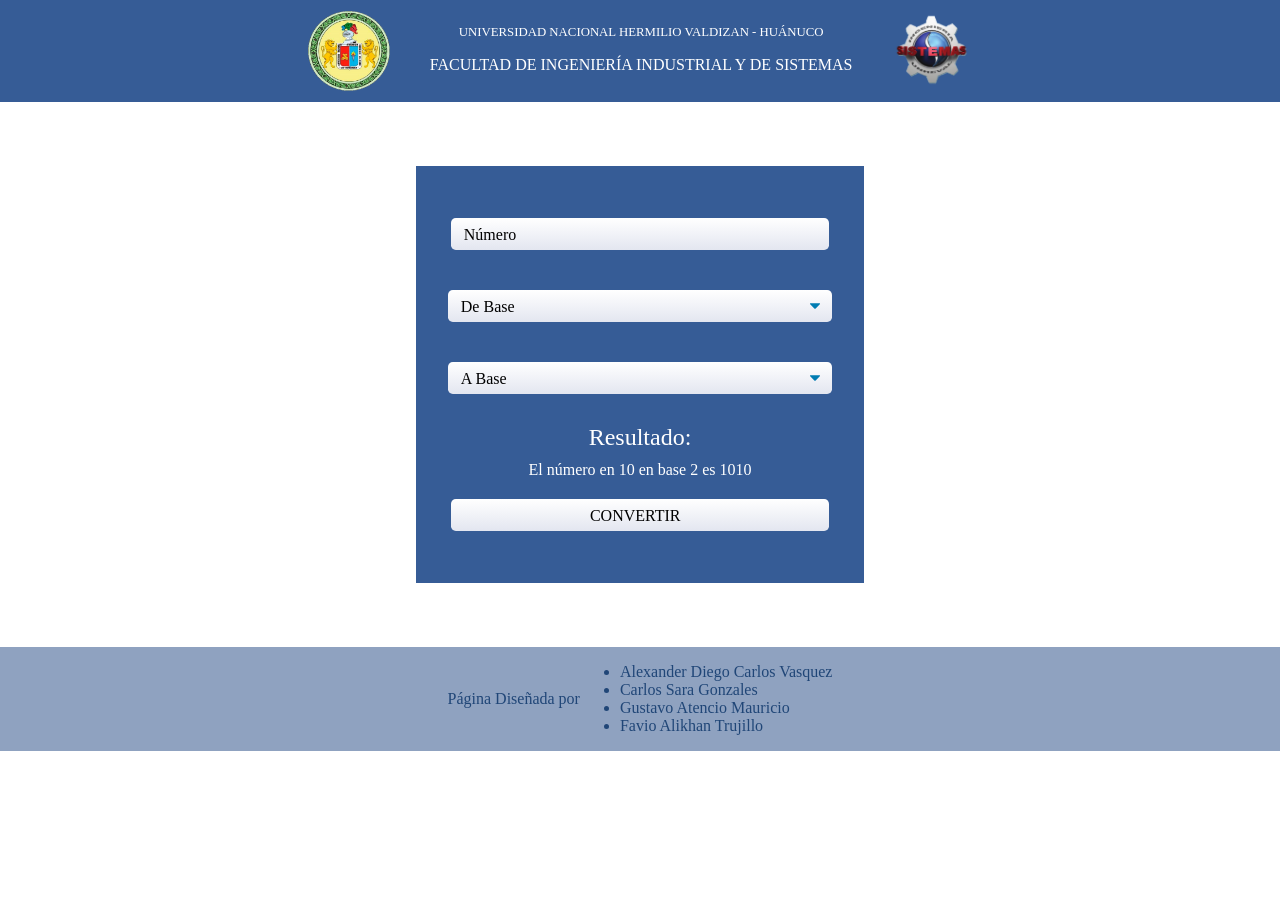
<file: introduction-to-computing/changeBase/Interface/HTML/index.html>
<!DOCTYPE html>
<html lang="es">

<head>
    <meta charset="UTF-8">
    <meta http-equiv="X-UA-Compatible" content="IE=edge">
    <meta name="viewport" content="width=device-width, initial-scale=1.0">
    <title>Conversor de Bases</title>
    <link rel="stylesheet" href="../CSS/normalize.css">
    <link rel="stylesheet" href="../CSS/style.css">
</head>

<body>
    <div class="container">
        <header class="header">
            <img src="../../Img/unheval-logo-fondotransparente.png" alt="">
            <div class="div_title">
                <p class="unheval">UNIVERSIDAD NACIONAL HERMILIO VALDIZAN - HUÁNUCO</p>
                <p class="sistemas">FACULTAD DE INGENIERÍA INDUSTRIAL Y DE SISTEMAS</p>
            </div>
            <img src="../../Img/sistemas-logo.png" alt="">
        </header>
        <section class="section">
            <div class="form_container">
                <form action="" method="post">
                    <input type="text" name="" id="number" placeholder="Número">
                    <select name="" id="from_base">
                        <option value="0" selected>De Base</option>
                        <option value="2">2</option>
                        <option value="3">3</option>
                        <option value="4">4</option>
                        <option value="5">5</option>
                        <option value="6">6</option>
                        <option value="7">7</option>
                        <option value="9">8</option>
                        <option value="10">9</option>
                    </select>

                    <select name="" id="to_base">
                        <option value="0" selected>A Base</option>
                        <option value="2">2</option>
                        <option value="3">3</option>
                        <option value="4">4</option>
                        <option value="5">5</option>
                        <option value="6">6</option>
                        <option value="7">7</option>
                        <option value="9">8</option>
                        <option value="10">9</option>
                    </select>

                    <p class="res_pa">Resultado:</p>

                    <span class="res">El número en 10 en base 2 es 1010</span>

                    <input class="submit" type="submit" value="CONVERTIR">
                </form>
            </div>
        </section>
        <footer class="footer">
            <p>Página Diseñada por</p>
            <nav>
                <ul>
                    <li><a href="#">Alexander Diego Carlos Vasquez</a></li>
                    <li><a href="#">Carlos Sara Gonzales</a></li>
                    <li><a href="#">Gustavo Atencio Mauricio</a></li>
                    <li><a href="#">Favio Alikhan Trujillo</a></li>
                </ul>
            </nav>
        </footer>
    </div>
    <script src="../js/script.js" type="module"></script>
</body>

</html>
</file>
<file: introduction-to-computing/changeBase/Interface/CSS/style.css>
.root {
    --color_form: #161515;
}

.container {
    display: flex;
    flex-direction: column;
}

.header {
    background-color: #0d3a81d3;
    display: flex;
    flex-direction: row;
    justify-content: center;
    align-items: center;
    padding: 0.7rem 0 0.7rem 0;
    font-family: Cambria, Cochin, Georgia, Times, "Times New Roman", serif;
    /* box-shadow: 1px 1px 3px 2px rgb(0, 0, 0); */
    z-index: 1;
}

.div_title {
    text-align: center;
    color: #ffffff;
    margin: 0 2.5em 0 2.5em;
}

.div_title .unheval {
    font-size: 0.8em;
}

.header img {
    height: 5rem;
}

.section {
    background: url("https://images.pexels.com/photos/157811/pexels-photo-157811.jpeg?auto=compress&cs=tinysrgb&dpr=2&h=650&w=940");
    background-repeat: no-repeat;
    background-size: cover;
}

.form_container {
    width: 30%;
    max-width: 60%;
    margin: 4em auto;
    background-color: #0d3a81d3;
    padding: 2em;
    text-align: center;
}

.form_container form {
    display: flex;
    flex-direction: column;
    font-family: Cambria, Cochin, Georgia, Times, 'Times New Roman', serif, sans-serif;
}

.form_container form input[id="number"], .submit {
    margin: 0.5em 0;
    border: none;
    font-size: 1rem;
    font-weight: 400;
    color: var(--color_form);
    line-height: 1.3;
    padding: 0.4em 1.4em 0.3em 0.8em;
    max-width: 100%;
    margin: 20px 3px;
    border-radius: 0.3em;
    background-image: linear-gradient(to bottom, #ffffff 0%, #e3e6f0 100%);
}

.form_container form input[id="number"]:active {
    border: none;
    outline: none;
}

.form_container form input[id="number"]:focus {
    background-image: linear-gradient(to bottom, #ffffff 0%, #c4c9db 100%);
    outline: none;
}

.form_container form input[id="number"]::placeholder {
    color: var(--color_form);
}

.form_container form select {
    display: block;
    font-size: 16px;
    font-family: Cambria, Cochin, Georgia, Times, 'Times New Roman', serif, sans-serif;
    font-weight: 400;
    color: var(--color_form);
    line-height: 1.3;
    padding: 0.4em 1.4em 0.3em 0.8em;
    width: 400px;
    max-width: 100%;
    box-sizing: border-box;
    margin: 20px auto;
    border: none;
    box-shadow: 0 1px 0 1px var(--color_form);
    border-radius: 0.3em;
    -moz-appearance: none;
    -webkit-appearance: none;
    appearance: none;
    background-color: #fff;
    background-image: url("data:image/svg+xml;charset=US-ASCII,%3Csvg%20xmlns%3D%22http%3A%2F%2Fwww.w3.org%2F2000%2Fsvg%22%20width%3D%22292.4%22%20height%3D%22292.4%22%3E%3Cpath%20fill%3D%22%23007CB2%22%20d%3D%22M287%2069.4a17.6%2017.6%200%200%200-13-5.4H18.4c-5%200-9.3%201.8-12.9%205.4A17.6%2017.6%200%200%200%200%2082.2c0%205%201.8%209.3%205.4%2012.9l128%20127.9c3.6%203.6%207.8%205.4%2012.8%205.4s9.2-1.8%2012.8-5.4L287%2095c3.5-3.5%205.4-7.8%205.4-12.8%200-5-1.9-9.2-5.5-12.8z%22%2F%3E%3C%2Fsvg%3E"),
    linear-gradient(to bottom, #ffffff 0%, #e3e6f0 100%);
    background-repeat: no-repeat, repeat;
    background-position: right 0.7em top 50%, 0 0;
    background-size: 0.65em auto, 100%;
}

/* Ocultar icono de flecha en navegadores IE */
.form_container form select::-ms-expand {
	display: none;
}

/* Estilo hover */
/* .form_container form select:hover {
	border-color: #888;
} */

/* Estilo de enfoque */
.form_container form select:focus {
	border-color: rgb(180, 41, 41);
	box-shadow: 0 0 .8px 2px #434a5a;
	box-shadow: 0 0 0 3px -moz-mac-focusring;
	color: var(--color_form); 
	outline: none;
}

.form_container form select option {
	font-weight:normal;
}

.form_container form select option[selected] {
    background-color: #aaa;
}

.res_pa, .res {
    color: #ffffff;
}

.res_pa {
    font-size: 1.5rem;
    padding: 0;
    margin: 10px;
}

.submit {
    transition: background .3s, color .3s;
}

.submit:hover{
    background: #172647c2;
    color: #ffffff;
}

.footer {
    background-color: #8fa2c0;
    display: flex;
    align-items: center;
    justify-content: center;
    font-family: Cambria, Cochin, Georgia, Times, "Times New Roman", serif;
    color: #204677;
}

.footer a {
    text-decoration: none;
    color: #204677;
}
</file>
